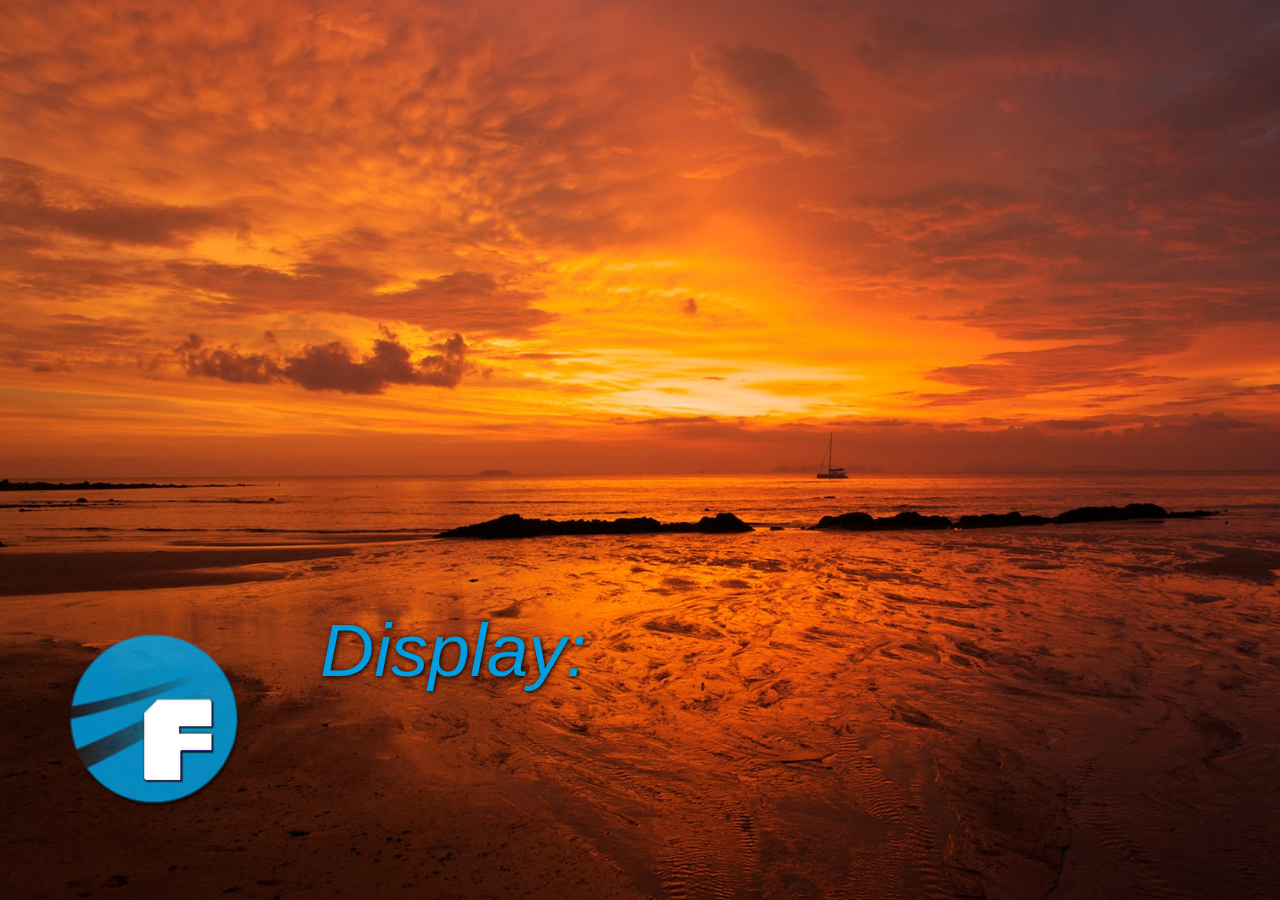
<file: www/presentation/display.html>
<!doctype html>
<!--
/*
 * Copyright 2014 Fraunhofer FOKUS
 *
 * Licensed under the Apache License, Version 2.0 (the "License");
 * you may not use this file except in compliance with the License.
 * You may obtain a copy of the License at
 *
 *     http://www.apache.org/licenses/LICENSE-2.0
 *
 * Unless required by applicable law or agreed to in writing, software
 * distributed under the License is distributed on an "AS IS" BASIS,
 * WITHOUT WARRANTIES OR CONDITIONS OF ANY KIND, either express or implied.
 * See the License for the specific language governing permissions and
 * limitations under the License.
 *
 * AUTHORS: Louay Bassbouss <louay.bassbouss@fokus.fraunhofer.de>
 *          Martin Lasak <martin.lasak@fokus.fraunhofer.de>
 */
 -->
<html>
    <head>
        <title>FAMIUM Presentation Display</title>
        <meta name="viewport" content="width=device-width, user-scalable=no">
        <meta name="apple-mobile-web-app-capable" content="yes">
        <meta name="apple-mobile-web-app-status-bar-style" content="black">
        <link rel="apple-touch-icon" href="img/famium-launcher.png">
        <link rel="stylesheet" type="text/css" href="css/display.css">
    </head>
    <body>
        <div id="overlay"></div>
        <div id="info">
            <label id="name" data-name=""></label>
        </div>
    </body>
    <script type="text/javascript" src="js/display.js"></script>
</html>
</file>
<file: www/presentation/css/display.css>
html, body {
    width: 100%;
    height: 100%;
    padding: 0;
    margin: 0;
}

body {
    background-position: top left;
    background-repeat: no-repeat;
    background-color: #000000;
    color: #009ee0;
    font-style: italic;
    -webkit-background-size: cover;
    -moz-background-size: cover;
    -o-background-size: cover;
    background-size: cover;
    background-image: url("../img/landscape1.jpeg");
    
}

/*@media screen and (min-width: 1280px){
	body {
 background-size: 100% auto;
	}
 }
 
 @media screen and (min-height: 720px) and (max-width: 720px){
 body {
 background-size: auto 100%;
	}
 }*/

body:before {
    width: 100px;
    height: 50px;
    position: absolute;
    margin-left: auto;
    margin-right: auto;
    left: 0;
    right: 0;
    top: 2px;
}

body[data-state="connecting"]:before {
    content: "Connecting ...";
    color: orange;
}

body[data-state="reconnecting"]:before {
    content: "Reconnecting ...";
    color: orange;
}

body[data-state="connected"]:before {
    content: "Connected";
    color: green;
}

body[data-state="error"]:before {
    content: "Connection Error";
    color: red;
}

body[data-state="failed"]:before {
    content: "Connection Failed";
    color: red;
}

body[data-state="ready"]:before {
    content: "Ready to present";
    color: green;
}

body[data-state="disconnected"]:before  {
    content: "Disconnected";
    color: red;
}

body[data-state = "disconnected"]  {
    background-image: none;
}
#overlay{
    position: absolute;
    top: 0; left: 0; bottom: 0; right: 0;
    border: 0;
    padding: 0;
    margin: 0;
    width: 100%;
    height: 100%;
    z-index: 1;
    background: transparent;
}
#info{
    position: absolute;
    height: 20%;
    background-image: url('../img/famium-launcher.png');
    background-repeat: no-repeat;
    background-size: contain;
    background-position: left;
    padding-left: 20%;
    left: 5%;
    bottom: 10%;
    font-size: 10px;
    line-height: 40px;
    /*font-family: sans-serif;*/
    font-family:'HelveticaNeue-Light', 'HelveticaNeue', Helvetica, Arial, sans-serif;
    text-shadow: #000 1px 1px 5px;

}

#info label#name {
    padding-top: 100px;
}
#info label#name:after {
    content: "Display: " attr(data-name);
    text-overflow: ellipsis;
    white-space: pre;
}

#info label#room:after {
    content: "Room: " attr(data-room);
    text-overflow: ellipsis;
    white-space: pre;
}

body[data-controls = "false"]  #power {
    display: none;
}

#power > div{
    position: absolute;
    bottom: 5px;
    right: 5px;
    width: 48px;
    height: 48px;
}

iframe[src] ~ power {
    z-index: 0;
}
body[data-state ="disconnected"]  #power-off {
    display: none;
}
body:not([data-state="disconnected"])  #power-on {
    display: none;
}
#power > div {
    background-repeat: no-repeat;
    background-position: center;
    background-size: 100% auto;
    cursor: pointer;
}

#power > #power-on {
    background-image: url("../img/turn-on-icon.png");
}

#power > #power-off {
    background-image: url("../img/turn-off-icon.png");
}

body > iframe {
    position: absolute;
    top: 0; left: 0; bottom: 0; right: 0;
    border: 0;
    padding: 0;
    margin: 0;
    width: 100%;
    height: 100%;
    background-color: #ffffff;
}

body > iframe::-webkit-scrollbar { 
    display: none; 
}

body > iframe[src=""]{
    display: none; 
}

body > iframe:not([src]){
    display: none; 
}
</file>
